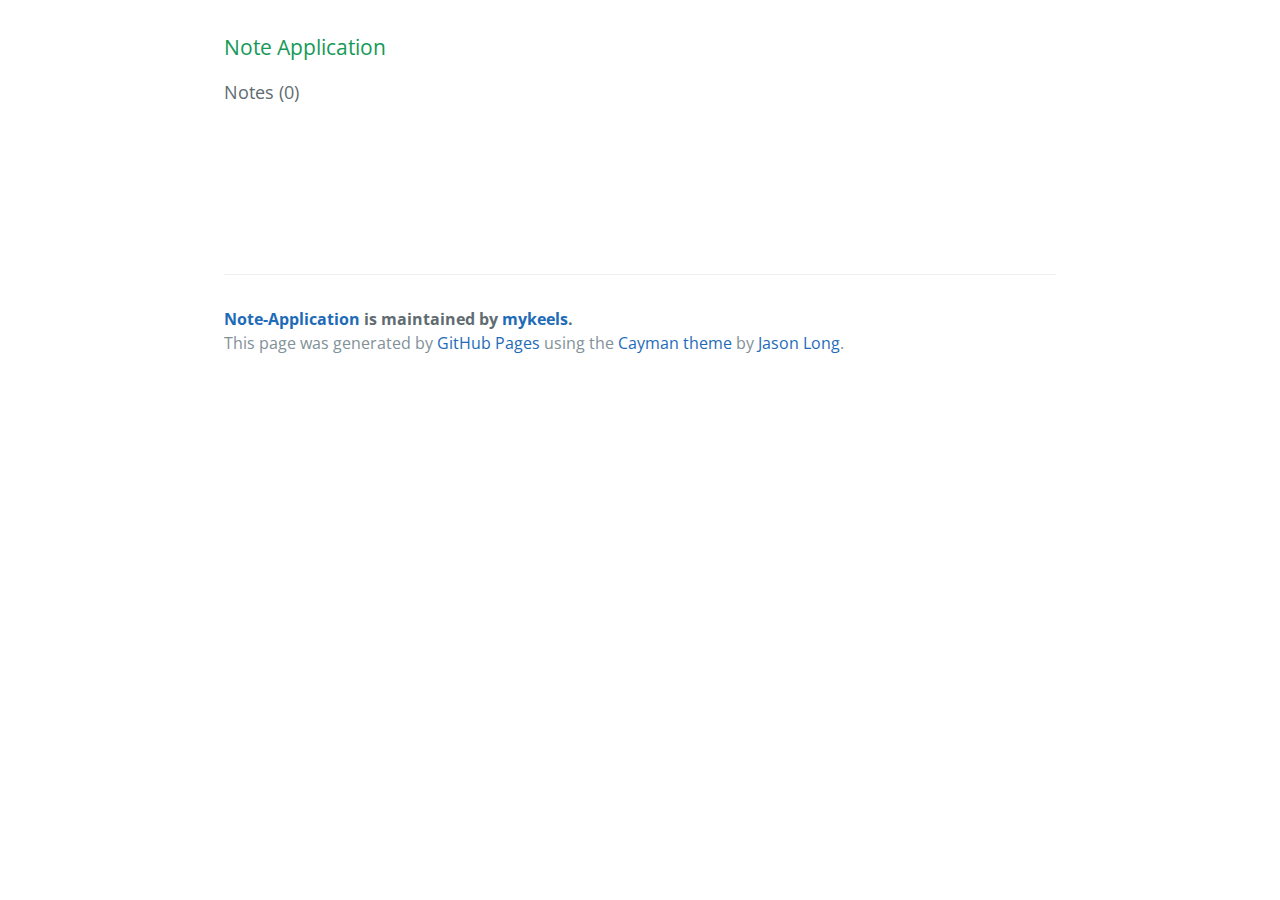
<file: Demo.html>
<!DOCTYPE html>
<html lang="en-us">
  <head>
    <meta charset="UTF-8">
    <title>Note-Application by mykeels</title>
    <meta name="viewport" content="width=device-width, initial-scale=1">
    <link rel="stylesheet" type="text/css" href="stylesheets/normalize.css" media="screen">
    <link href='https://fonts.googleapis.com/css?family=Open+Sans:400,700' rel='stylesheet' type='text/css'>
    <link rel="stylesheet" type="text/css" href="stylesheets/stylesheet.css" media="screen">
    <link rel="stylesheet" type="text/css" href="stylesheets/github-light.css" media="screen">
  </head>
  <body>
    <section class="main-content">
      <h3>Note Application</h3>
      <div>
        <label>Notes (0)</h3>
      </div>
      <div class="row">
        <div class="col-sm-12">
          <div class="row">
            <div class="col-sm-6"><button class="btn btn-block">Create Note</button></div>
            <div class="col-sm-6"><button class="btn btn-block">Clear</button></div>
          </div>
        </div>
      </div>
      <footer class="site-footer">
        <span class="site-footer-owner"><a href="https://github.com/mykeels/Note-Application">Note-Application</a> is maintained by <a href="https://github.com/mykeels">mykeels</a>.</span>
        <span class="site-footer-credits">This page was generated by <a href="https://pages.github.com">GitHub Pages</a> using the <a href="https://github.com/jasonlong/cayman-theme">Cayman theme</a> by <a href="https://twitter.com/jasonlong">Jason Long</a>.</span>
      </footer>
    </section>
  </body>
</html>
</file>
<file: stylesheets/stylesheet.css>
* {
  box-sizing: border-box; }

body {
  padding: 0;
  margin: 0;
  font-family: "Open Sans", "Helvetica Neue", Helvetica, Arial, sans-serif;
  font-size: 16px;
  line-height: 1.5;
  color: #606c71; }

a {
  color: #1e6bb8;
  text-decoration: none; }
  a:hover {
    text-decoration: underline; }

.btn {
  display: inline-block;
  margin-bottom: 1rem;
  color: rgba(255, 255, 255, 0.7);
  background-color: rgba(255, 255, 255, 0.08);
  border-color: rgba(255, 255, 255, 0.2);
  border-style: solid;
  border-width: 1px;
  border-radius: 0.3rem;
  transition: color 0.2s, background-color 0.2s, border-color 0.2s; }
  .btn + .btn {
    margin-left: 1rem; }

.btn:hover {
  color: rgba(255, 255, 255, 0.8);
  text-decoration: none;
  background-color: rgba(255, 255, 255, 0.2);
  border-color: rgba(255, 255, 255, 0.3); }

@media screen and (min-width: 64em) {
  .btn {
    padding: 0.75rem 1rem; } }

@media screen and (min-width: 42em) and (max-width: 64em) {
  .btn {
    padding: 0.6rem 0.9rem;
    font-size: 0.9rem; } }

@media screen and (max-width: 42em) {
  .btn {
    display: block;
    width: 100%;
    padding: 0.75rem;
    font-size: 0.9rem; }
    .btn + .btn {
      margin-top: 1rem;
      margin-left: 0; } }

.page-header {
  color: #fff;
  text-align: center;
  background-color: #159957;
  background-image: linear-gradient(120deg, #155799, #159957); }

@media screen and (min-width: 64em) {
  .page-header {
    padding: 5rem 6rem; } }

@media screen and (min-width: 42em) and (max-width: 64em) {
  .page-header {
    padding: 3rem 4rem; } }

@media screen and (max-width: 42em) {
  .page-header {
    padding: 2rem 1rem; } }

.project-name {
  margin-top: 0;
  margin-bottom: 0.1rem; }

@media screen and (min-width: 64em) {
  .project-name {
    font-size: 3.25rem; } }

@media screen and (min-width: 42em) and (max-width: 64em) {
  .project-name {
    font-size: 2.25rem; } }

@media screen and (max-width: 42em) {
  .project-name {
    font-size: 1.75rem; } }

.project-tagline {
  margin-bottom: 2rem;
  font-weight: normal;
  opacity: 0.7; }

@media screen and (min-width: 64em) {
  .project-tagline {
    font-size: 1.25rem; } }

@media screen and (min-width: 42em) and (max-width: 64em) {
  .project-tagline {
    font-size: 1.15rem; } }

@media screen and (max-width: 42em) {
  .project-tagline {
    font-size: 1rem; } }

.main-content :first-child {
  margin-top: 0; }
.main-content img {
  max-width: 100%; }
.main-content h1, .main-content h2, .main-content h3, .main-content h4, .main-content h5, .main-content h6 {
  margin-top: 2rem;
  margin-bottom: 1rem;
  font-weight: normal;
  color: #159957; }
.main-content p {
  margin-bottom: 1em; }
.main-content code {
  padding: 2px 4px;
  font-family: Consolas, "Liberation Mono", Menlo, Courier, monospace;
  font-size: 0.9rem;
  color: #383e41;
  background-color: #f3f6fa;
  border-radius: 0.3rem; }
.main-content pre {
  padding: 0.8rem;
  margin-top: 0;
  margin-bottom: 1rem;
  font: 1rem Consolas, "Liberation Mono", Menlo, Courier, monospace;
  color: #567482;
  word-wrap: normal;
  background-color: #f3f6fa;
  border: solid 1px #dce6f0;
  border-radius: 0.3rem; }
  .main-content pre > code {
    padding: 0;
    margin: 0;
    font-size: 0.9rem;
    color: #567482;
    word-break: normal;
    white-space: pre;
    background: transparent;
    border: 0; }
.main-content .highlight {
  margin-bottom: 1rem; }
  .main-content .highlight pre {
    margin-bottom: 0;
    word-break: normal; }
.main-content .highlight pre, .main-content pre {
  padding: 0.8rem;
  overflow: auto;
  font-size: 0.9rem;
  line-height: 1.45;
  border-radius: 0.3rem; }
.main-content pre code, .main-content pre tt {
  display: inline;
  max-width: initial;
  padding: 0;
  margin: 0;
  overflow: initial;
  line-height: inherit;
  word-wrap: normal;
  background-color: transparent;
  border: 0; }
  .main-content pre code:before, .main-content pre code:after, .main-content pre tt:before, .main-content pre tt:after {
    content: normal; }
.main-content ul, .main-content ol {
  margin-top: 0; }
.main-content blockquote {
  padding: 0 1rem;
  margin-left: 0;
  color: #819198;
  border-left: 0.3rem solid #dce6f0; }
  .main-content blockquote > :first-child {
    margin-top: 0; }
  .main-content blockquote > :last-child {
    margin-bottom: 0; }
.main-content table {
  display: block;
  width: 100%;
  overflow: auto;
  word-break: normal;
  word-break: keep-all; }
  .main-content table th {
    font-weight: bold; }
  .main-content table th, .main-content table td {
    padding: 0.5rem 1rem;
    border: 1px solid #e9ebec; }
.main-content dl {
  padding: 0; }
  .main-content dl dt {
    padding: 0;
    margin-top: 1rem;
    font-size: 1rem;
    font-weight: bold; }
  .main-content dl dd {
    padding: 0;
    margin-bottom: 1rem; }
.main-content hr {
  height: 2px;
  padding: 0;
  margin: 1rem 0;
  background-color: #eff0f1;
  border: 0; }

@media screen and (min-width: 64em) {
  .main-content {
    max-width: 64rem;
    padding: 2rem 6rem;
    margin: 0 auto;
    font-size: 1.1rem; } }

@media screen and (min-width: 42em) and (max-width: 64em) {
  .main-content {
    padding: 2rem 4rem;
    font-size: 1.1rem; } }

@media screen and (max-width: 42em) {
  .main-content {
    padding: 2rem 1rem;
    font-size: 1rem; } }

.site-footer {
  padding-top: 2rem;
  margin-top: 2rem;
  border-top: solid 1px #eff0f1; }

.site-footer-owner {
  display: block;
  font-weight: bold; }

.site-footer-credits {
  color: #819198; }

@media screen and (min-width: 64em) {
  .site-footer {
    font-size: 1rem; } }

@media screen and (min-width: 42em) and (max-width: 64em) {
  .site-footer {
    font-size: 1rem; } }

@media screen and (max-width: 42em) {
  .site-footer {
    font-size: 0.9rem; } }
</file>
<file: stylesheets/github-light.css>
/*
The MIT License (MIT)

Copyright (c) 2016 GitHub, Inc.

Permission is hereby granted, free of charge, to any person obtaining a copy
of this software and associated documentation files (the "Software"), to deal
in the Software without restriction, including without limitation the rights
to use, copy, modify, merge, publish, distribute, sublicense, and/or sell
copies of the Software, and to permit persons to whom the Software is
furnished to do so, subject to the following conditions:

The above copyright notice and this permission notice shall be included in all
copies or substantial portions of the Software.

THE SOFTWARE IS PROVIDED "AS IS", WITHOUT WARRANTY OF ANY KIND, EXPRESS OR
IMPLIED, INCLUDING BUT NOT LIMITED TO THE WARRANTIES OF MERCHANTABILITY,
FITNESS FOR A PARTICULAR PURPOSE AND NONINFRINGEMENT. IN NO EVENT SHALL THE
AUTHORS OR COPYRIGHT HOLDERS BE LIABLE FOR ANY CLAIM, DAMAGES OR OTHER
LIABILITY, WHETHER IN AN ACTION OF CONTRACT, TORT OR OTHERWISE, ARISING FROM,
OUT OF OR IN CONNECTION WITH THE SOFTWARE OR THE USE OR OTHER DEALINGS IN THE
SOFTWARE.

*/

.pl-c /* comment */ {
  color: #969896;
}

.pl-c1 /* constant, variable.other.constant, support, meta.property-name, support.constant, support.variable, meta.module-reference, markup.raw, meta.diff.header */,
.pl-s .pl-v /* string variable */ {
  color: #0086b3;
}

.pl-e /* entity */,
.pl-en /* entity.name */ {
  color: #795da3;
}

.pl-smi /* variable.parameter.function, storage.modifier.package, storage.modifier.import, storage.type.java, variable.other */,
.pl-s .pl-s1 /* string source */ {
  color: #333;
}

.pl-ent /* entity.name.tag */ {
  color: #63a35c;
}

.pl-k /* keyword, storage, storage.type */ {
  color: #a71d5d;
}

.pl-s /* string */,
.pl-pds /* punctuation.definition.string, string.regexp.character-class */,
.pl-s .pl-pse .pl-s1 /* string punctuation.section.embedded source */,
.pl-sr /* string.regexp */,
.pl-sr .pl-cce /* string.regexp constant.character.escape */,
.pl-sr .pl-sre /* string.regexp source.ruby.embedded */,
.pl-sr .pl-sra /* string.regexp string.regexp.arbitrary-repitition */ {
  color: #183691;
}

.pl-v /* variable */ {
  color: #ed6a43;
}

.pl-id /* invalid.deprecated */ {
  color: #b52a1d;
}

.pl-ii /* invalid.illegal */ {
  color: #f8f8f8;
  background-color: #b52a1d;
}

.pl-sr .pl-cce /* string.regexp constant.character.escape */ {
  font-weight: bold;
  color: #63a35c;
}

.pl-ml /* markup.list */ {
  color: #693a17;
}

.pl-mh /* markup.heading */,
.pl-mh .pl-en /* markup.heading entity.name */,
.pl-ms /* meta.separator */ {
  font-weight: bold;
  color: #1d3e81;
}

.pl-mq /* markup.quote */ {
  color: #008080;
}

.pl-mi /* markup.italic */ {
  font-style: italic;
  color: #333;
}

.pl-mb /* markup.bold */ {
  font-weight: bold;
  color: #333;
}

.pl-md /* markup.deleted, meta.diff.header.from-file */ {
  color: #bd2c00;
  background-color: #ffecec;
}

.pl-mi1 /* markup.inserted, meta.diff.header.to-file */ {
  color: #55a532;
  background-color: #eaffea;
}

.pl-mdr /* meta.diff.range */ {
  font-weight: bold;
  color: #795da3;
}

.pl-mo /* meta.output */ {
  color: #1d3e81;
}
</file>
